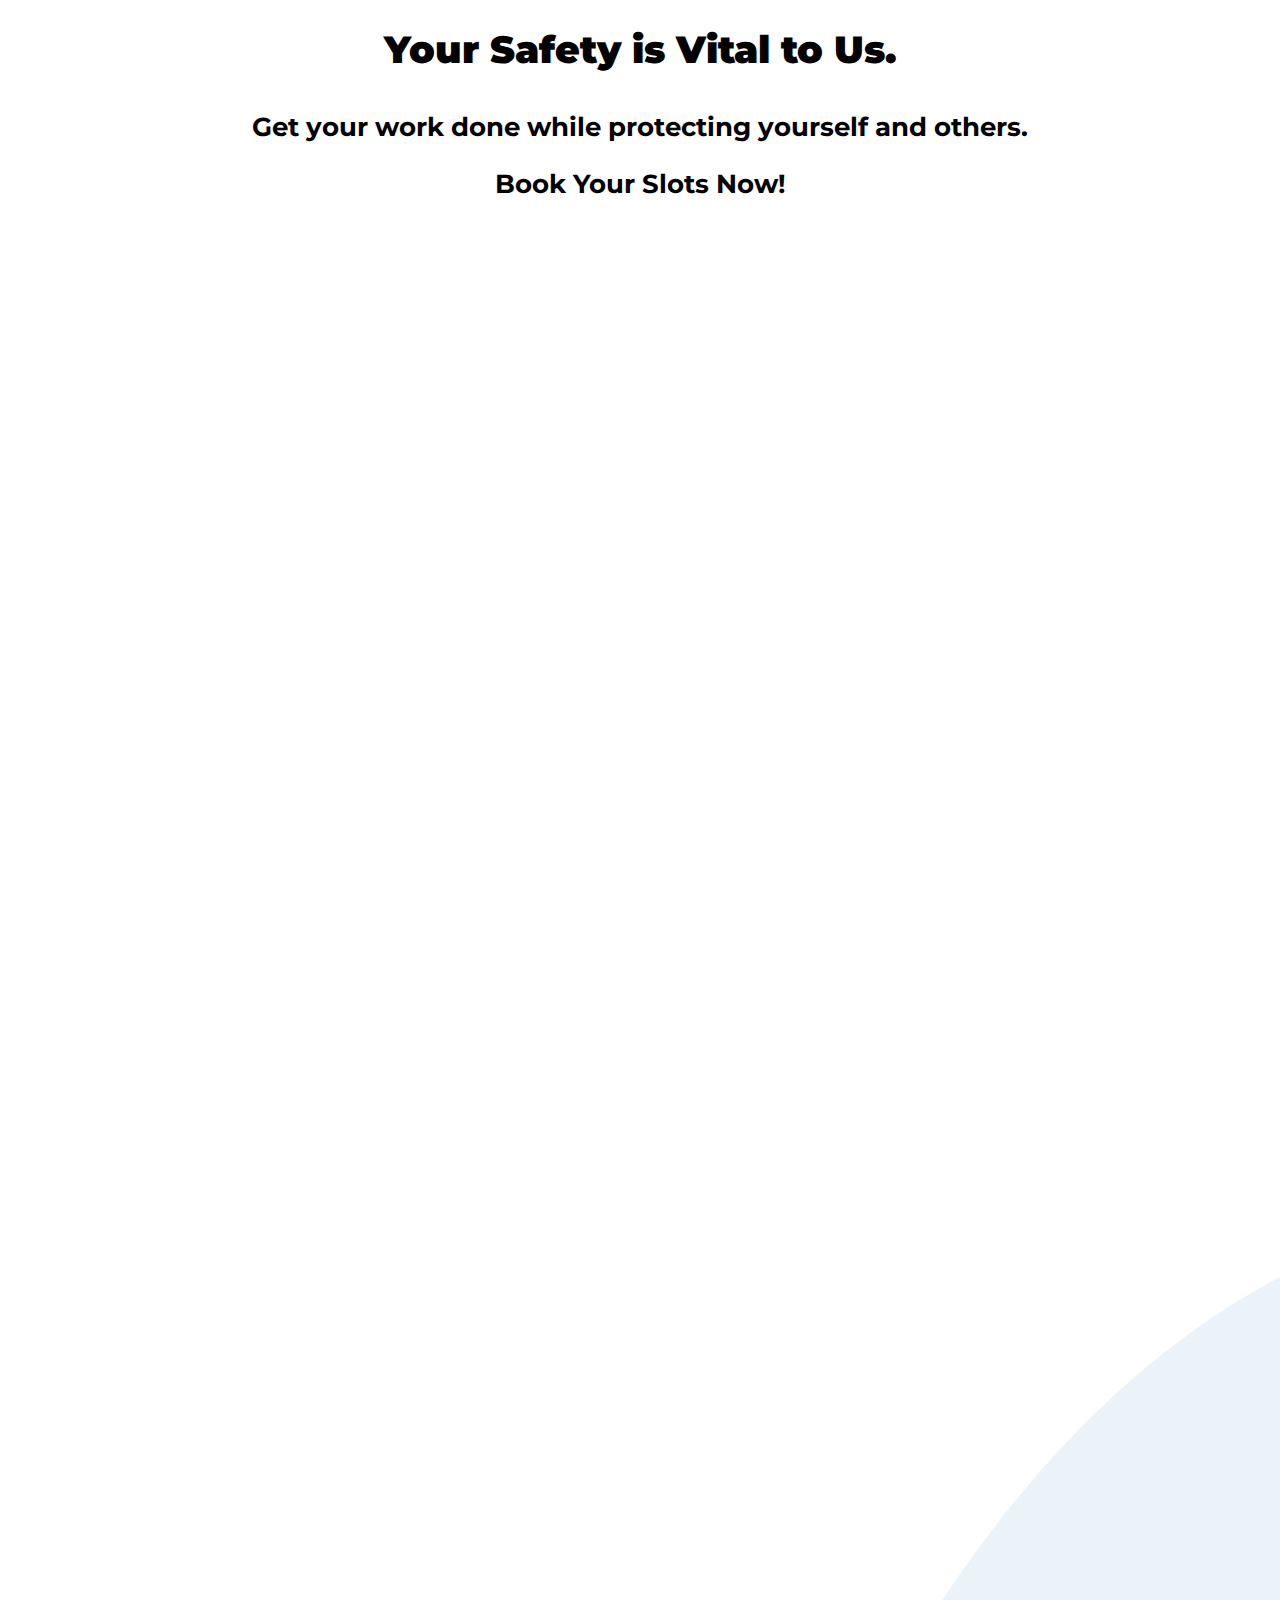
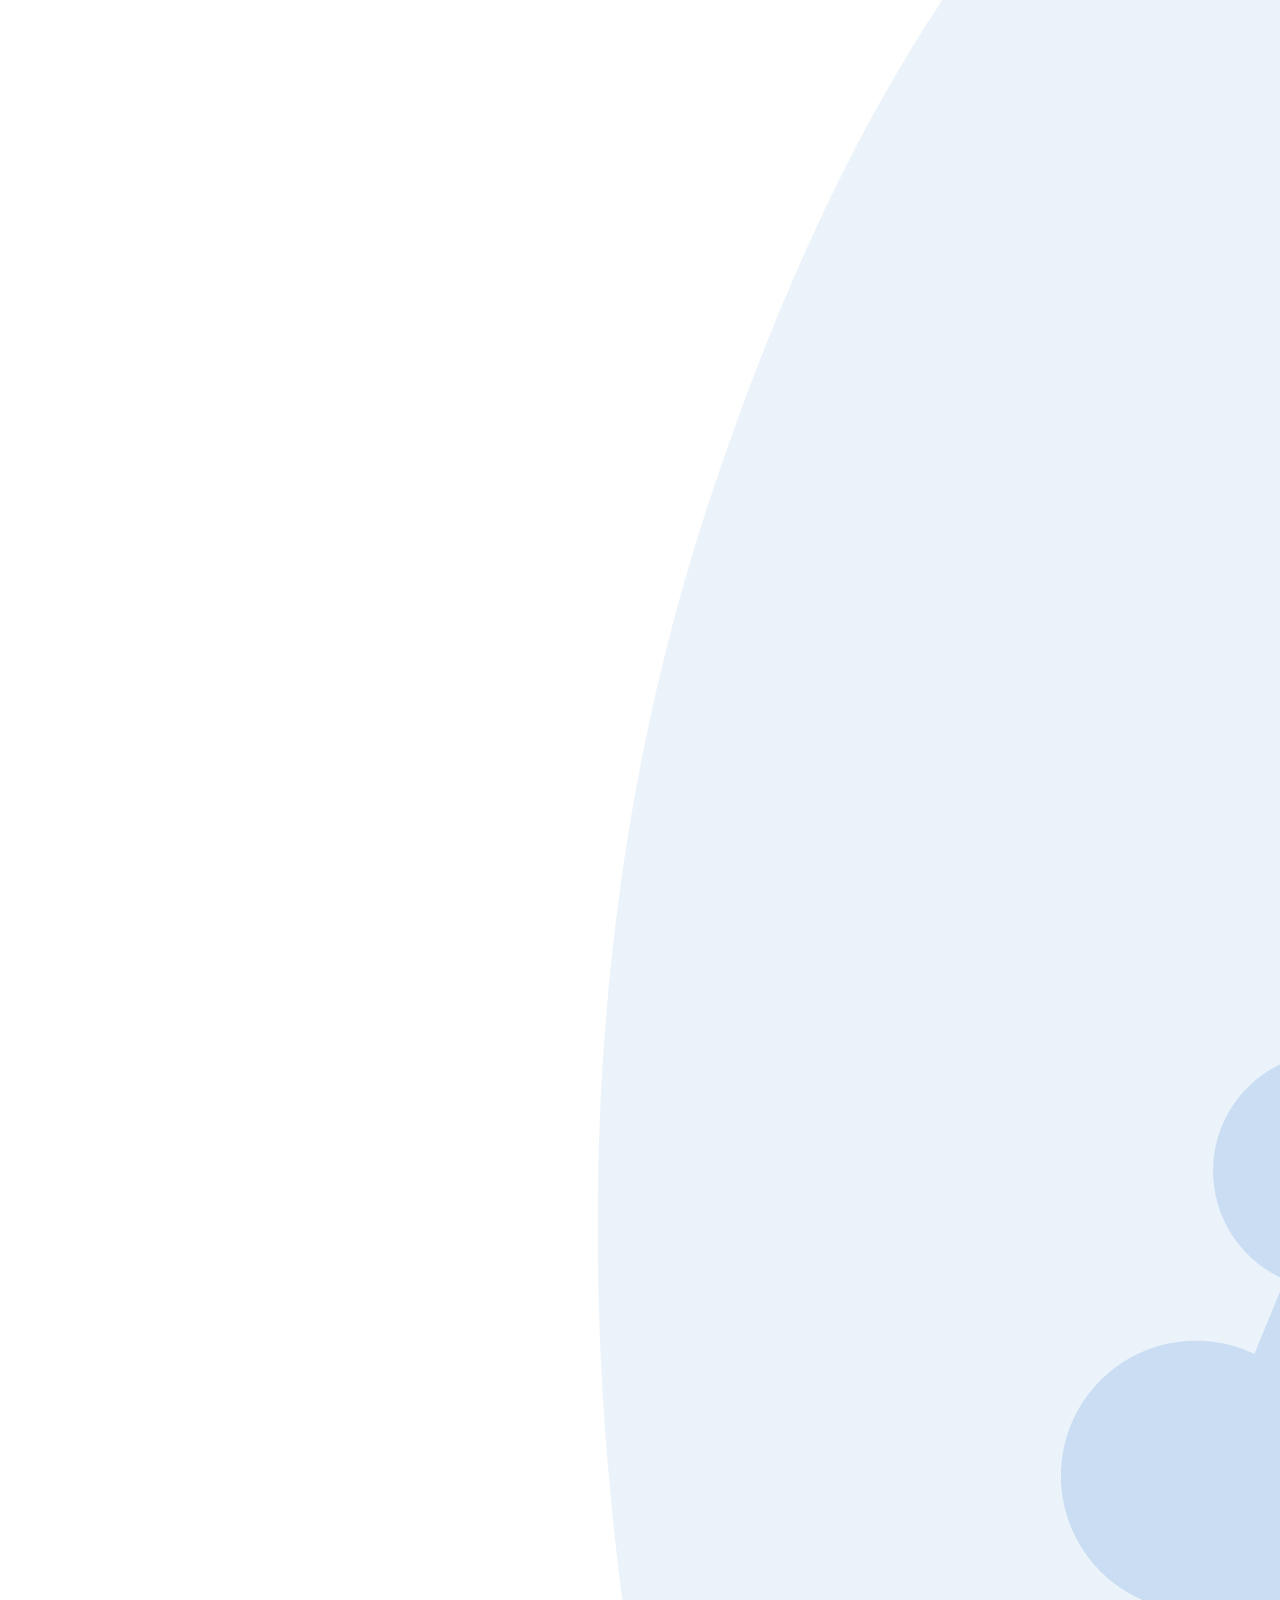
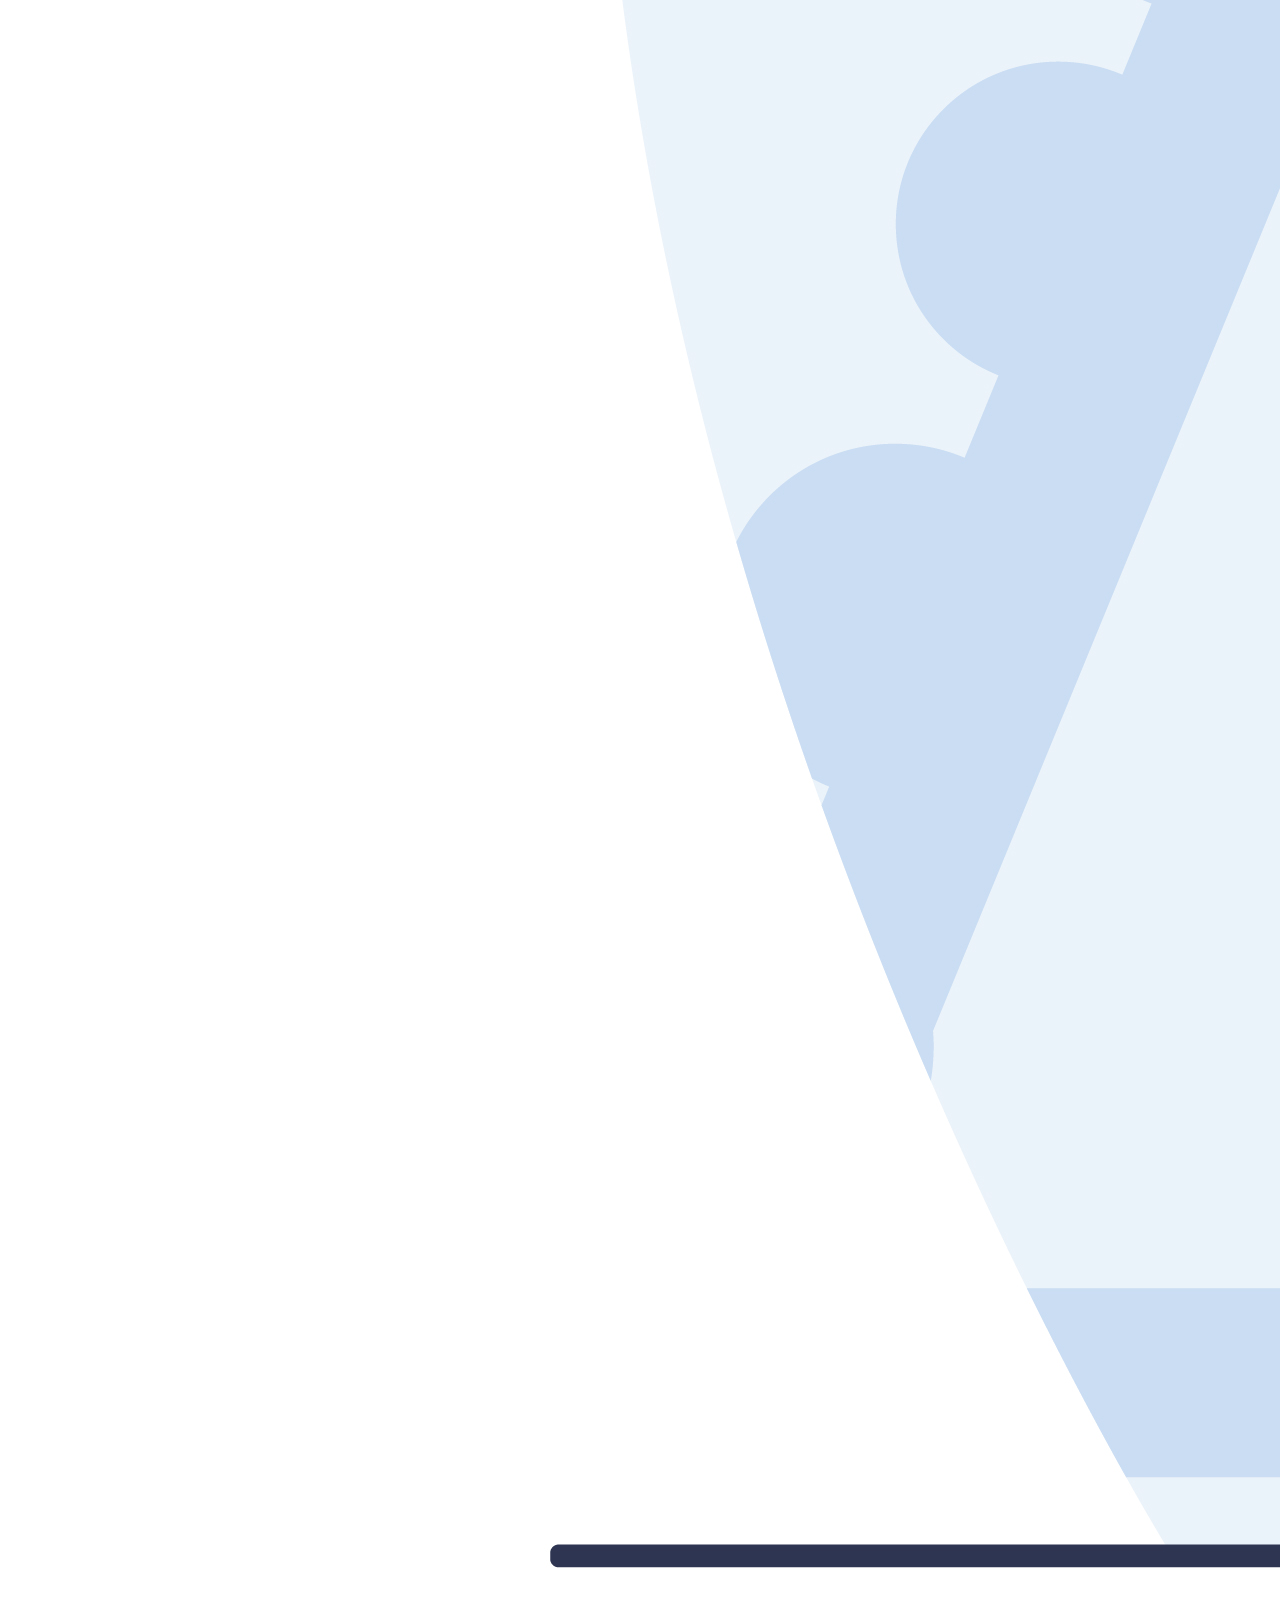
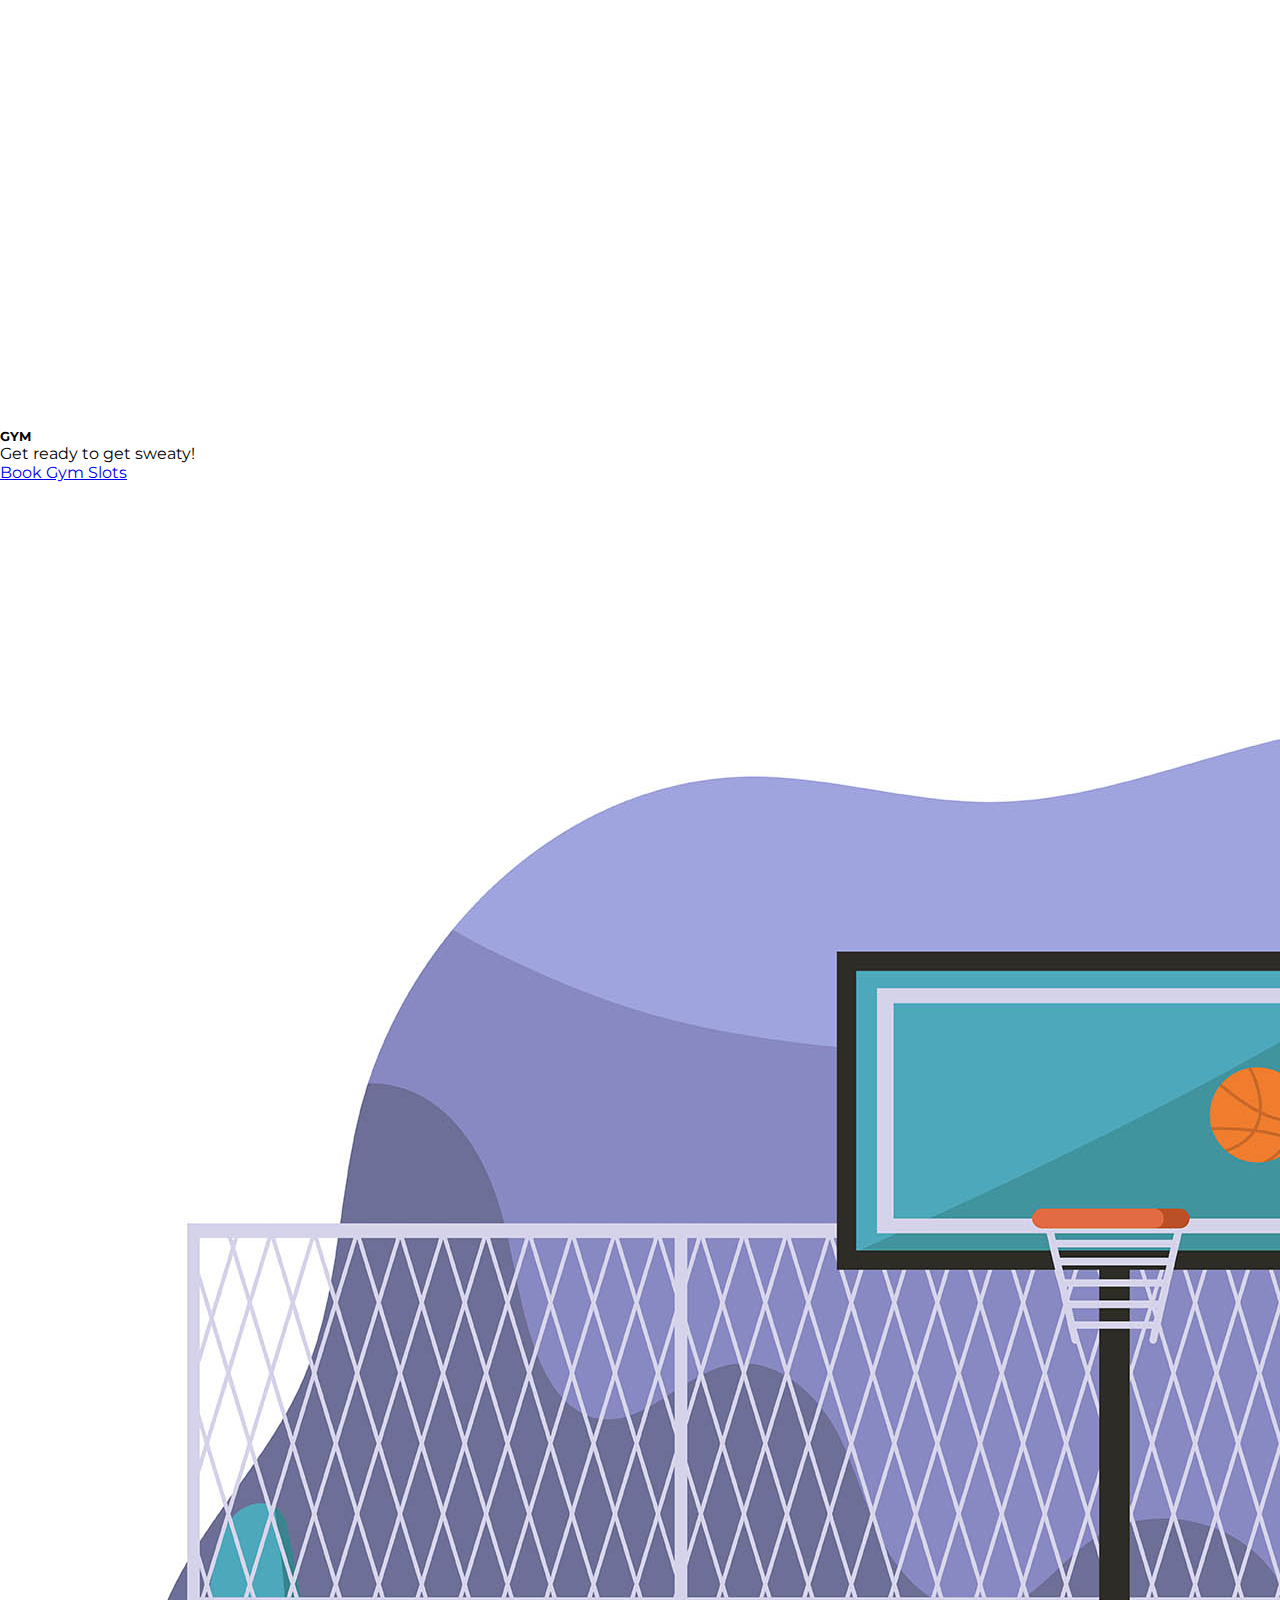
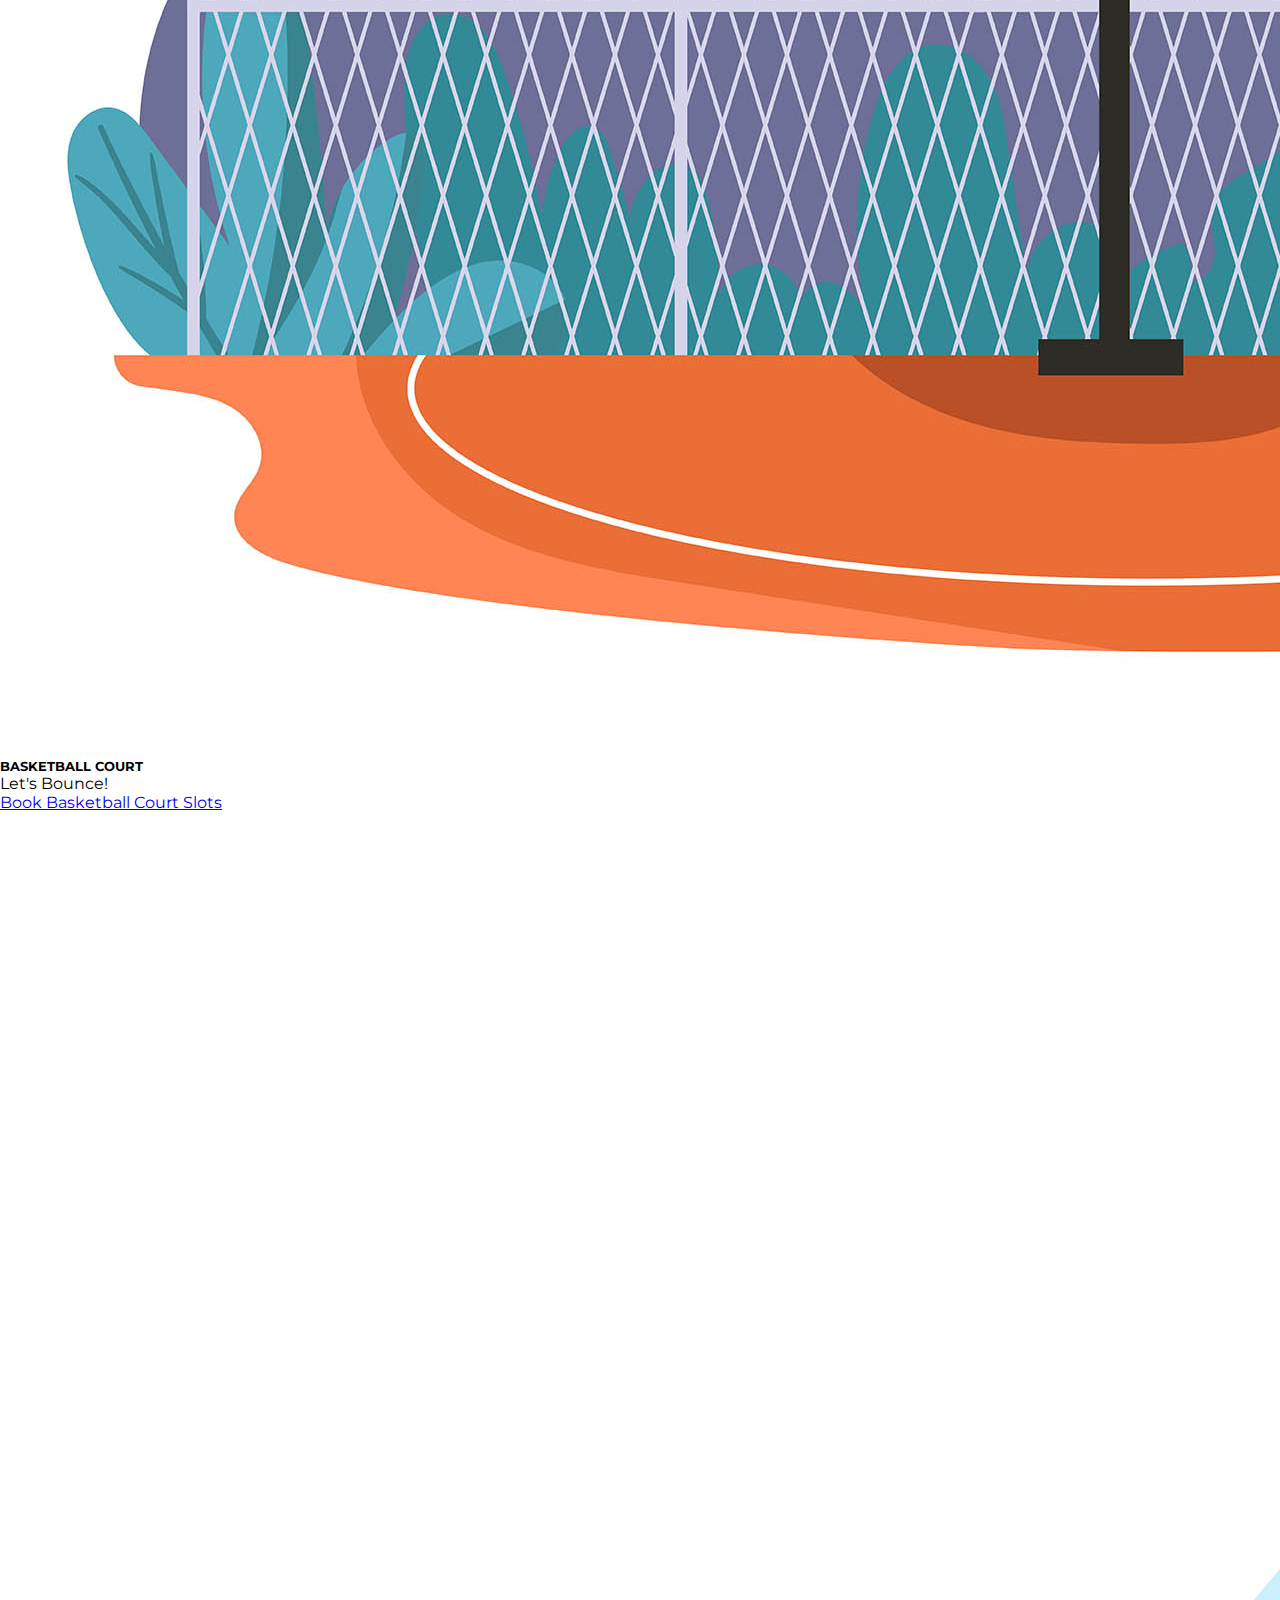
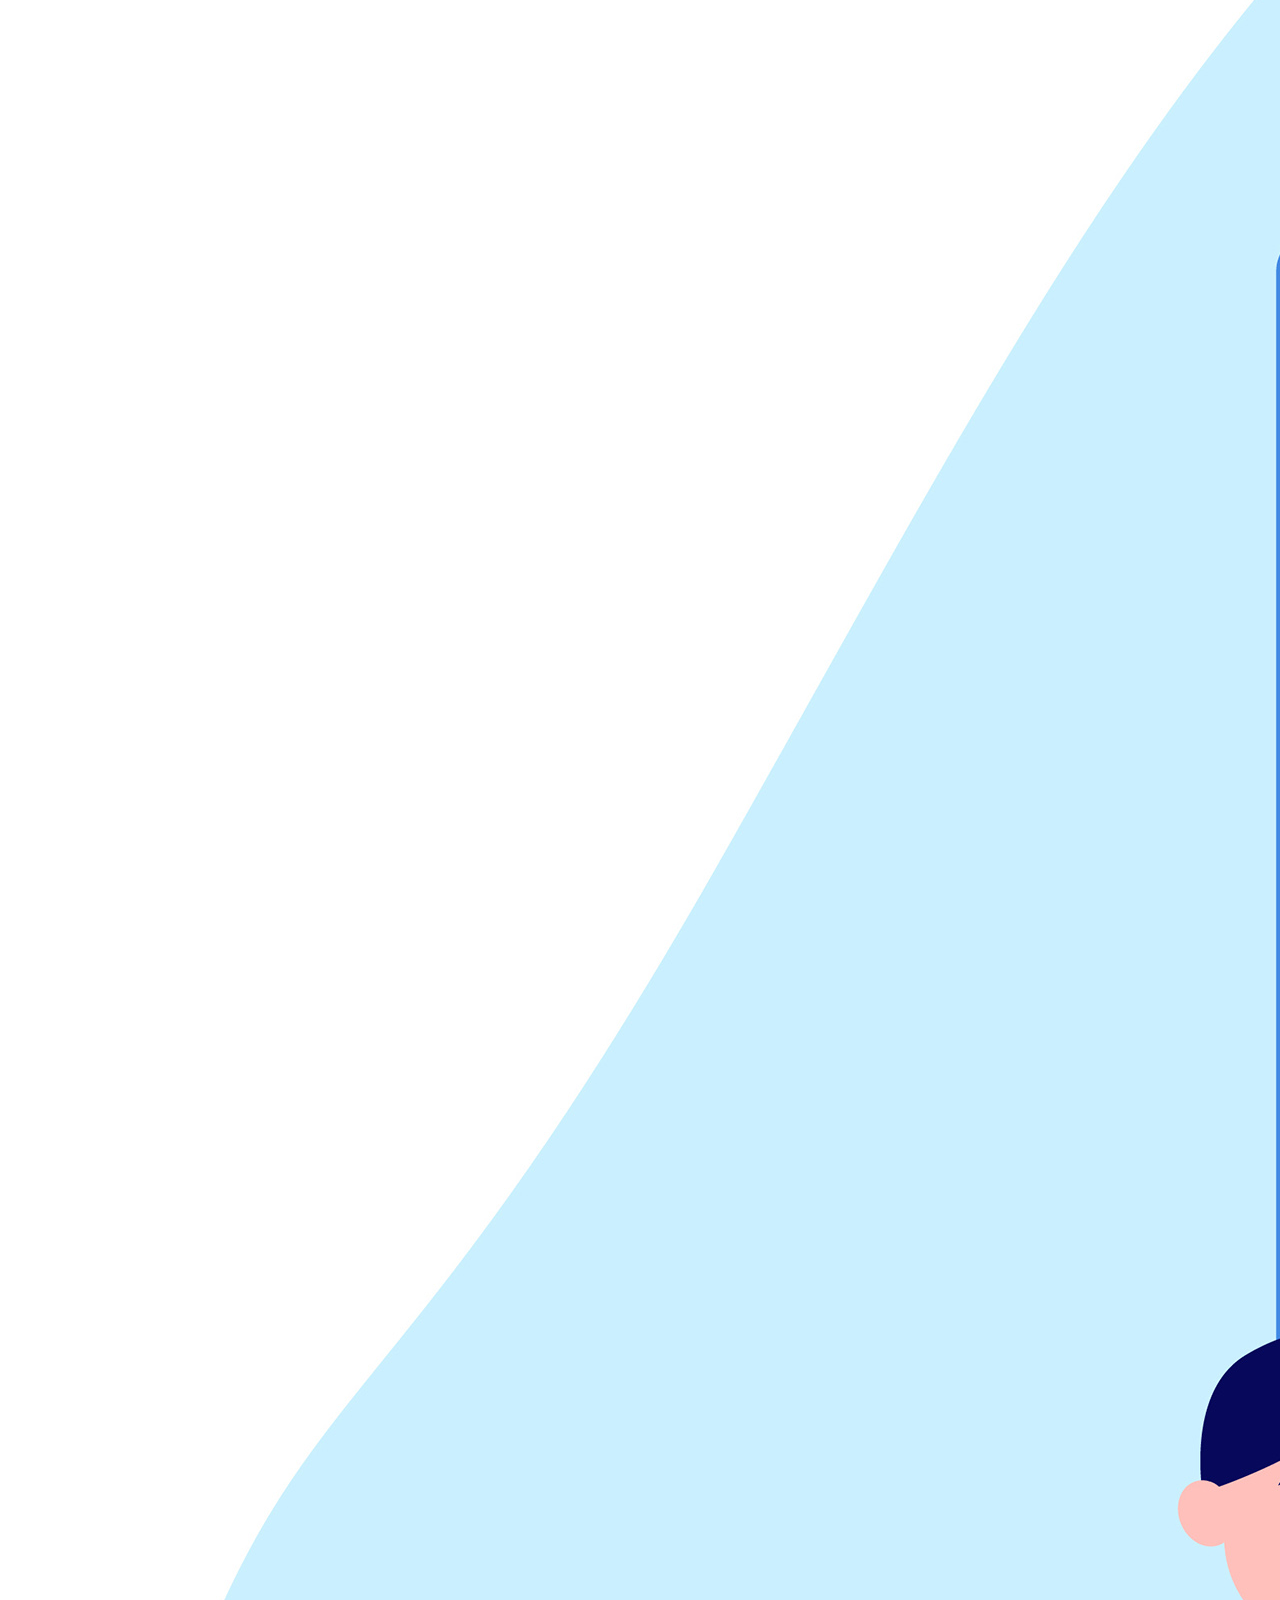
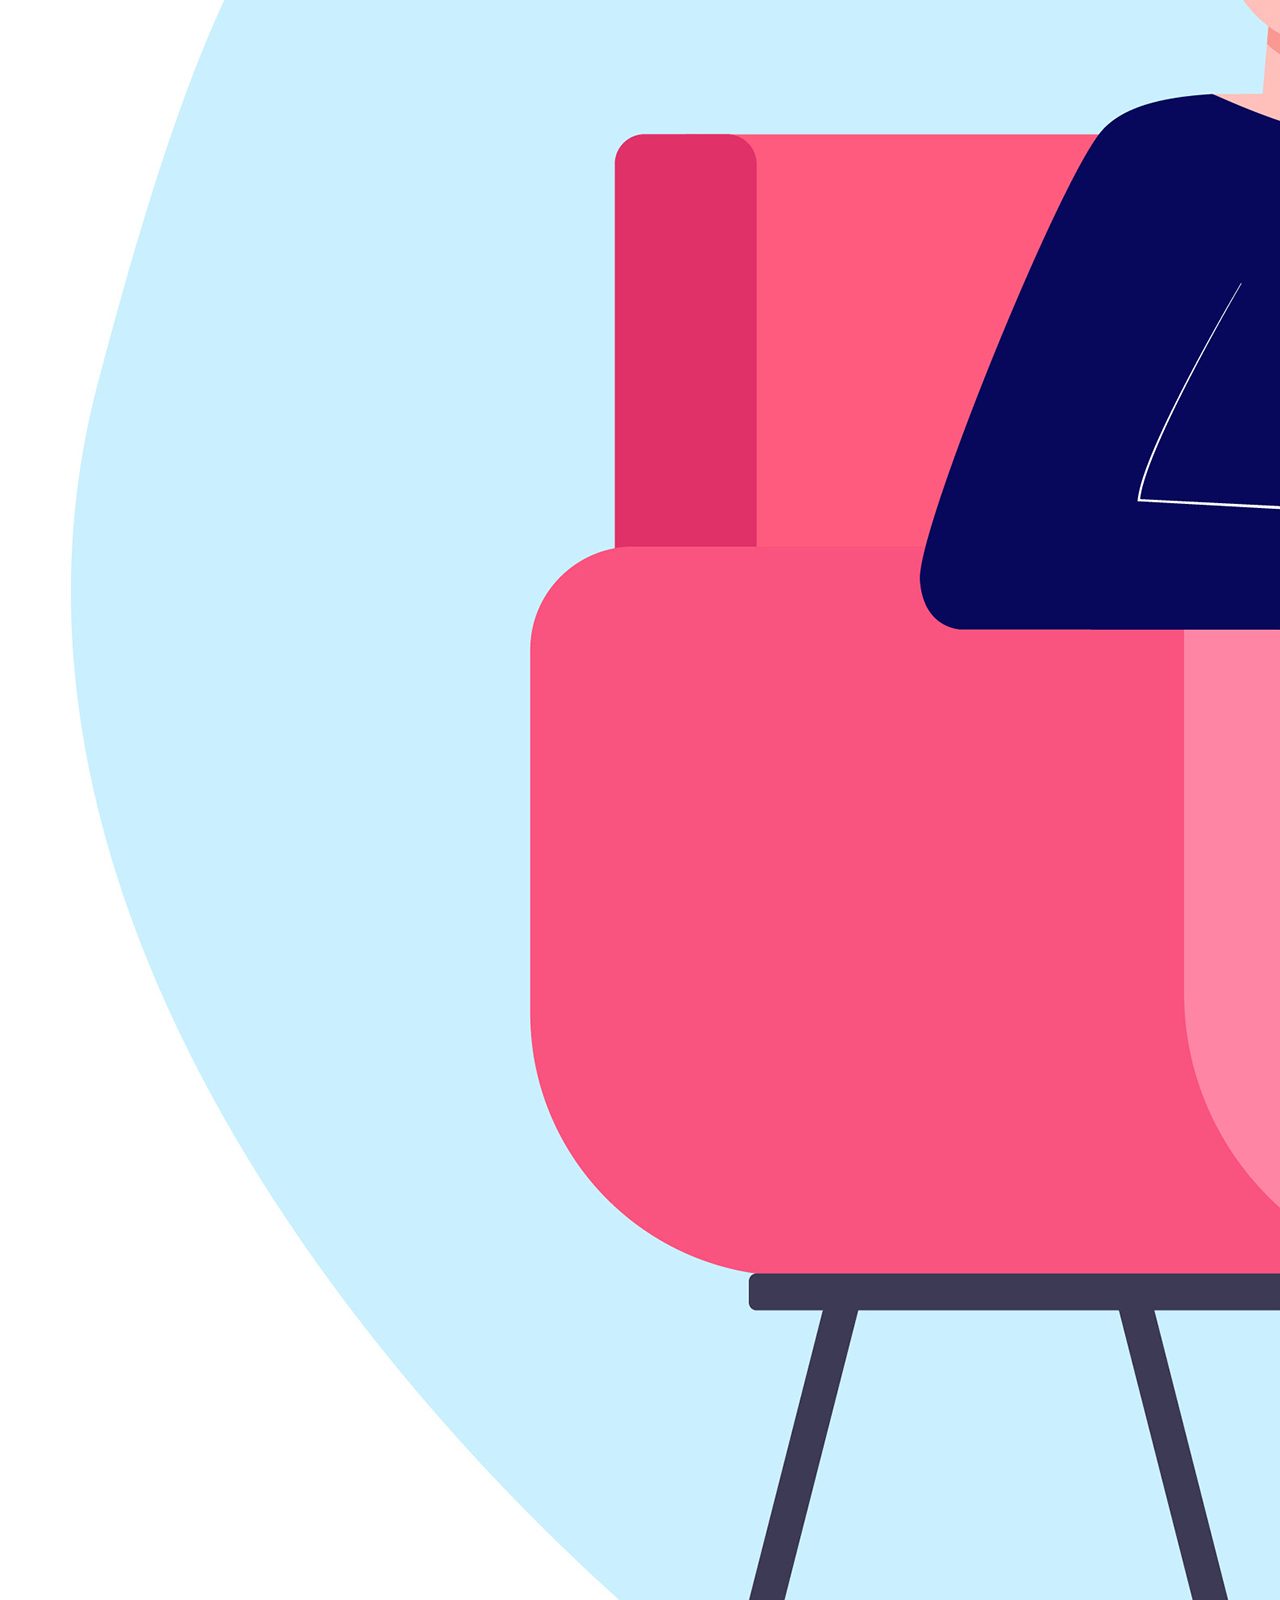
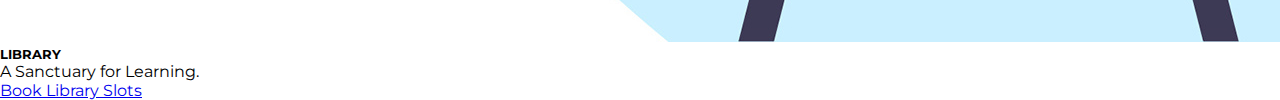
<file: Booking slots page/index.html>
<!DOCTYPE html>
<html lang="en" dir="ltr">

<head>
  <meta charset="utf-8">
  <meta name="viewport" content="width=device-width, initial-scale=1, shrink-to-fit=no">
  <title>Book your slots here!</title>

  <link rel="stylesheet" href="https://cdn.jsdelivr.net/npm/bootstrap@4.5.3/dist/css/bootstrap.min.css" integrity="sha384-TX8t27EcRE3e/ihU7zmQxVncDAy5uIKz4rEkgIXeMed4M0jlfIDPvg6uqKI2xXr2" crossorigin="anonymous">
    <link rel="stylesheet" href="styles.css">
  <link rel="preconnect" href="https://fonts.gstatic.com">
  <link href="https://fonts.googleapis.com/css2?family=Montserrat:wght@300&display=swap" rel="stylesheet">
</head>

<body>
  <div class="head-text">
    <h1 class="header"><strong>Your Safety is Vital to Us.</strong></h1>
    <h2 class="byline">Get your work done while protecting yourself and others.</h2>
    <h2 class="book">Book Your Slots Now! </h2>
  </div>
  <!--
    <div class="slot-options">
      <div class="gym">
        <img src="assets/Gym.jpg" alt="">
        <h4 class="gym-text">GYM</h4>
        <button type="button" name="gym-button">BOOK GYM SLOTS</button>
-->
<div class="container">
  <div class="row">
    <div class="col-sm-6 pr-0.2">
      <div class="card" style="width: 30rem;">
        <img src="assets/Gym.jpg" class="card-img-top" alt="Gym Picture">
        <div class="card-body">
          <h5 class="card-title">GYM</h5>
          <p class="card-text">Get ready to get sweaty!</p>
          <a href="#" class="btn btn-primary">Book Gym Slots</a>
        </div>
      </div>
    </div>
    <div class="col-sm-6 pr-0.2">
    <div class="card" style="width: 30rem;">
      <img src="assets/Basketball.jpg" class="card-img-top" alt="Basketball Picture">
      <div class="card-body">
        <h5 class="card-title">BASKETBALL COURT</h5>
        <p class="card-text">Let's Bounce!</p>
        <a href="#" class="btn btn-primary">Book Basketball Court Slots</a>
      </div>
    </div>
  </div>
    <div class="col-sm-6">
      <div class="card" style="width: 30rem;">
        <img src="assets/Library.jpg" class="card-img-top" alt="Library Picture">
        <div class="card-body">
          <h5 class="card-title">LIBRARY</h5>
          <p class="card-text">A Sanctuary for Learning. </p>
          <a href="#" class="btn btn-primary">Book Library Slots</a>
        </div>
      </div>
    </div>

  </div>
</div>

  <!-- <div class="card">
    <div class="card-body">
      <h5 class="card-title">Special title treatment</h5>
      <p class="card-text">With supporting text below as a natural lead-in to additional content.</p>
      <a href="#" class="btn btn-primary">Go somewhere</a>

    </div>

    <div class="card">
      <div class="card-body">
        <h5 class="card-title">Special title treatment</h5>
        <p class="card-text">With supporting text below as a natural lead-in to additional content.</p>
        <a href="#" class="btn btn-primary">Go somewhere</a>
      </div>

    </div>
  </div>
  -->
</body>

</html>
</file>
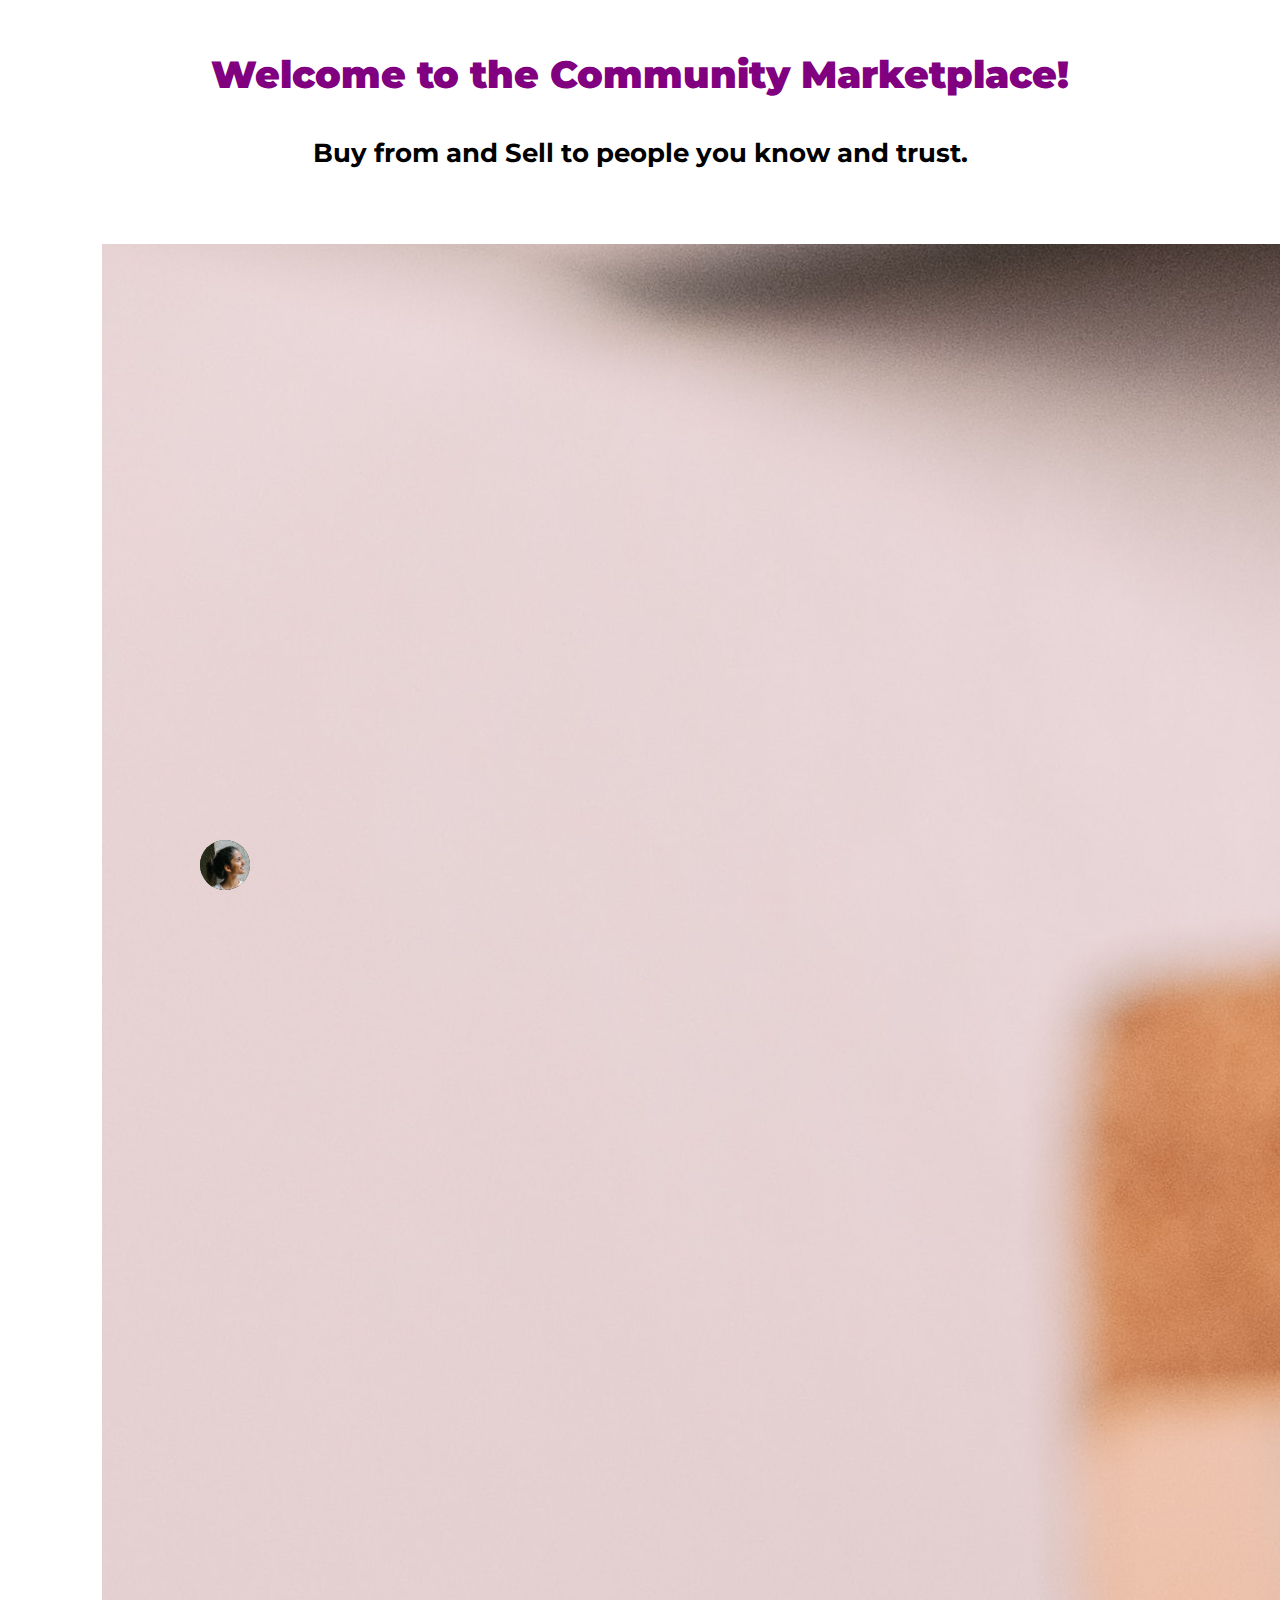
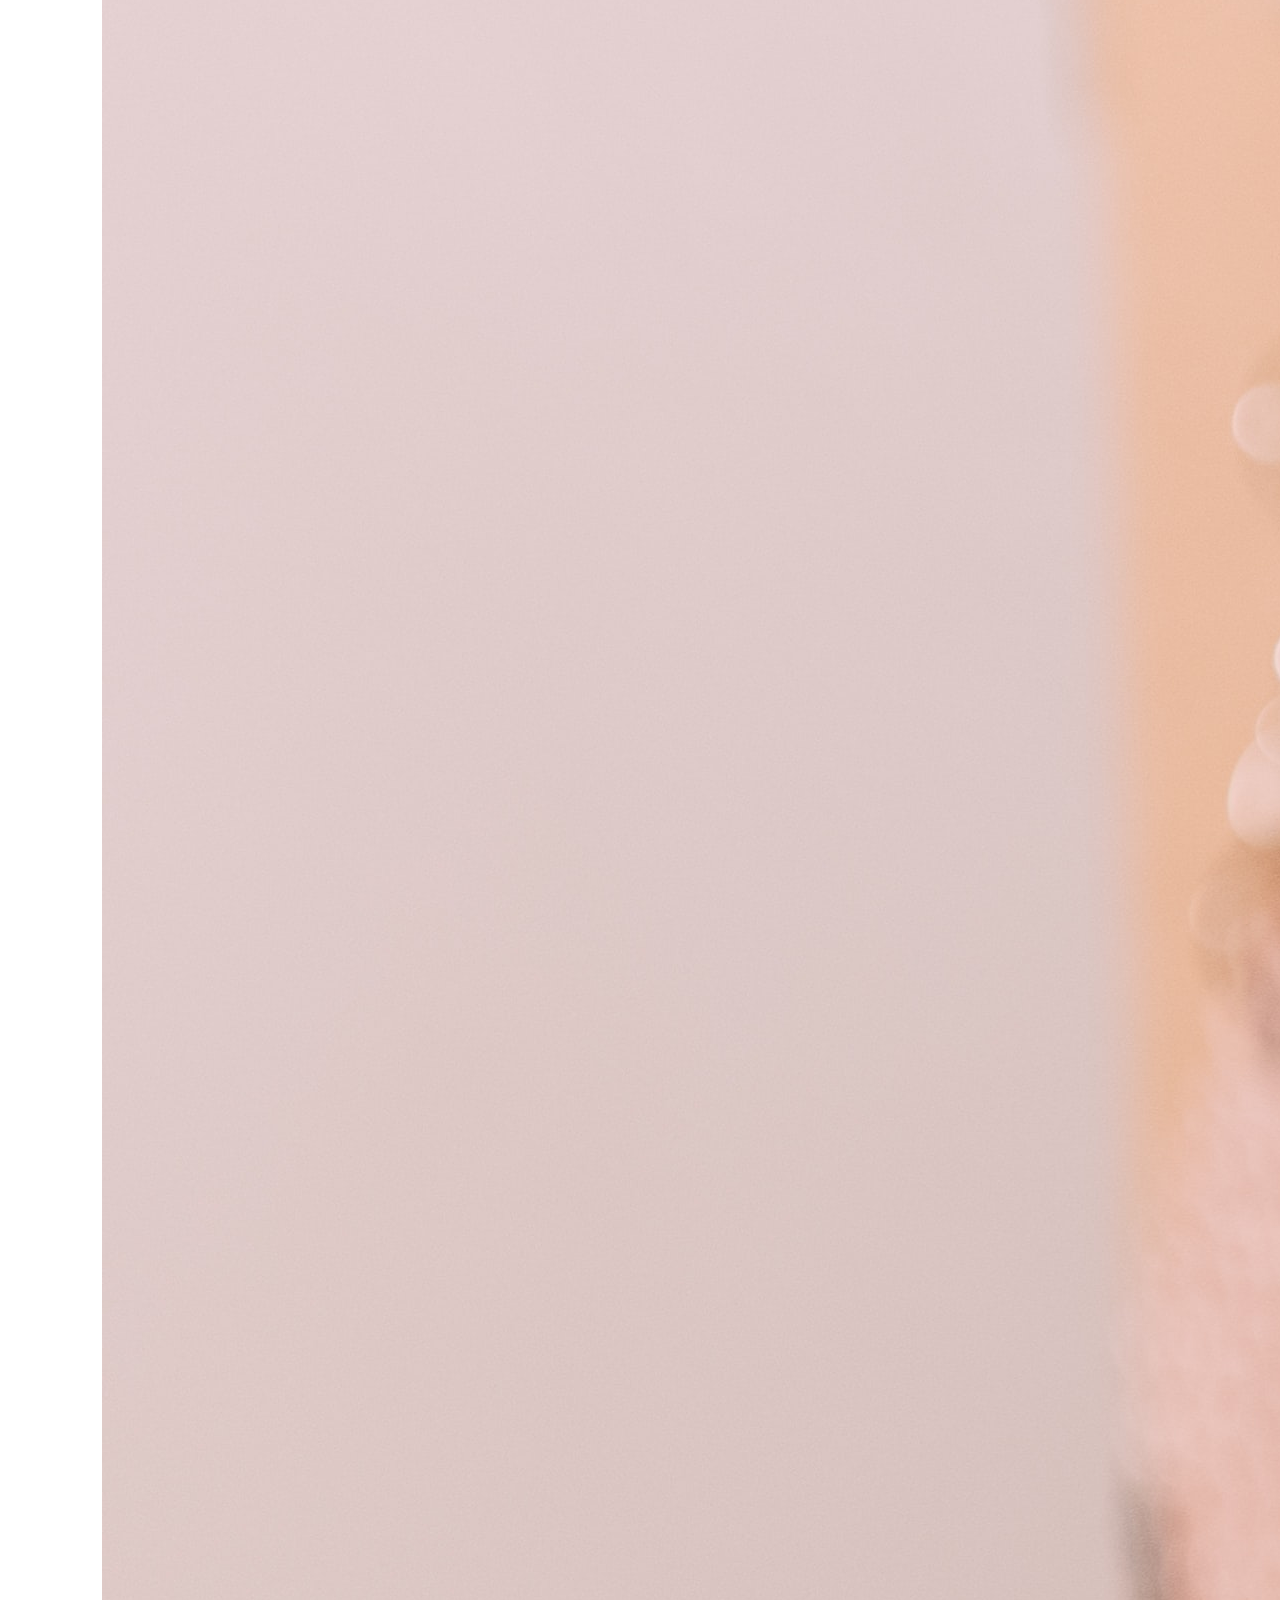
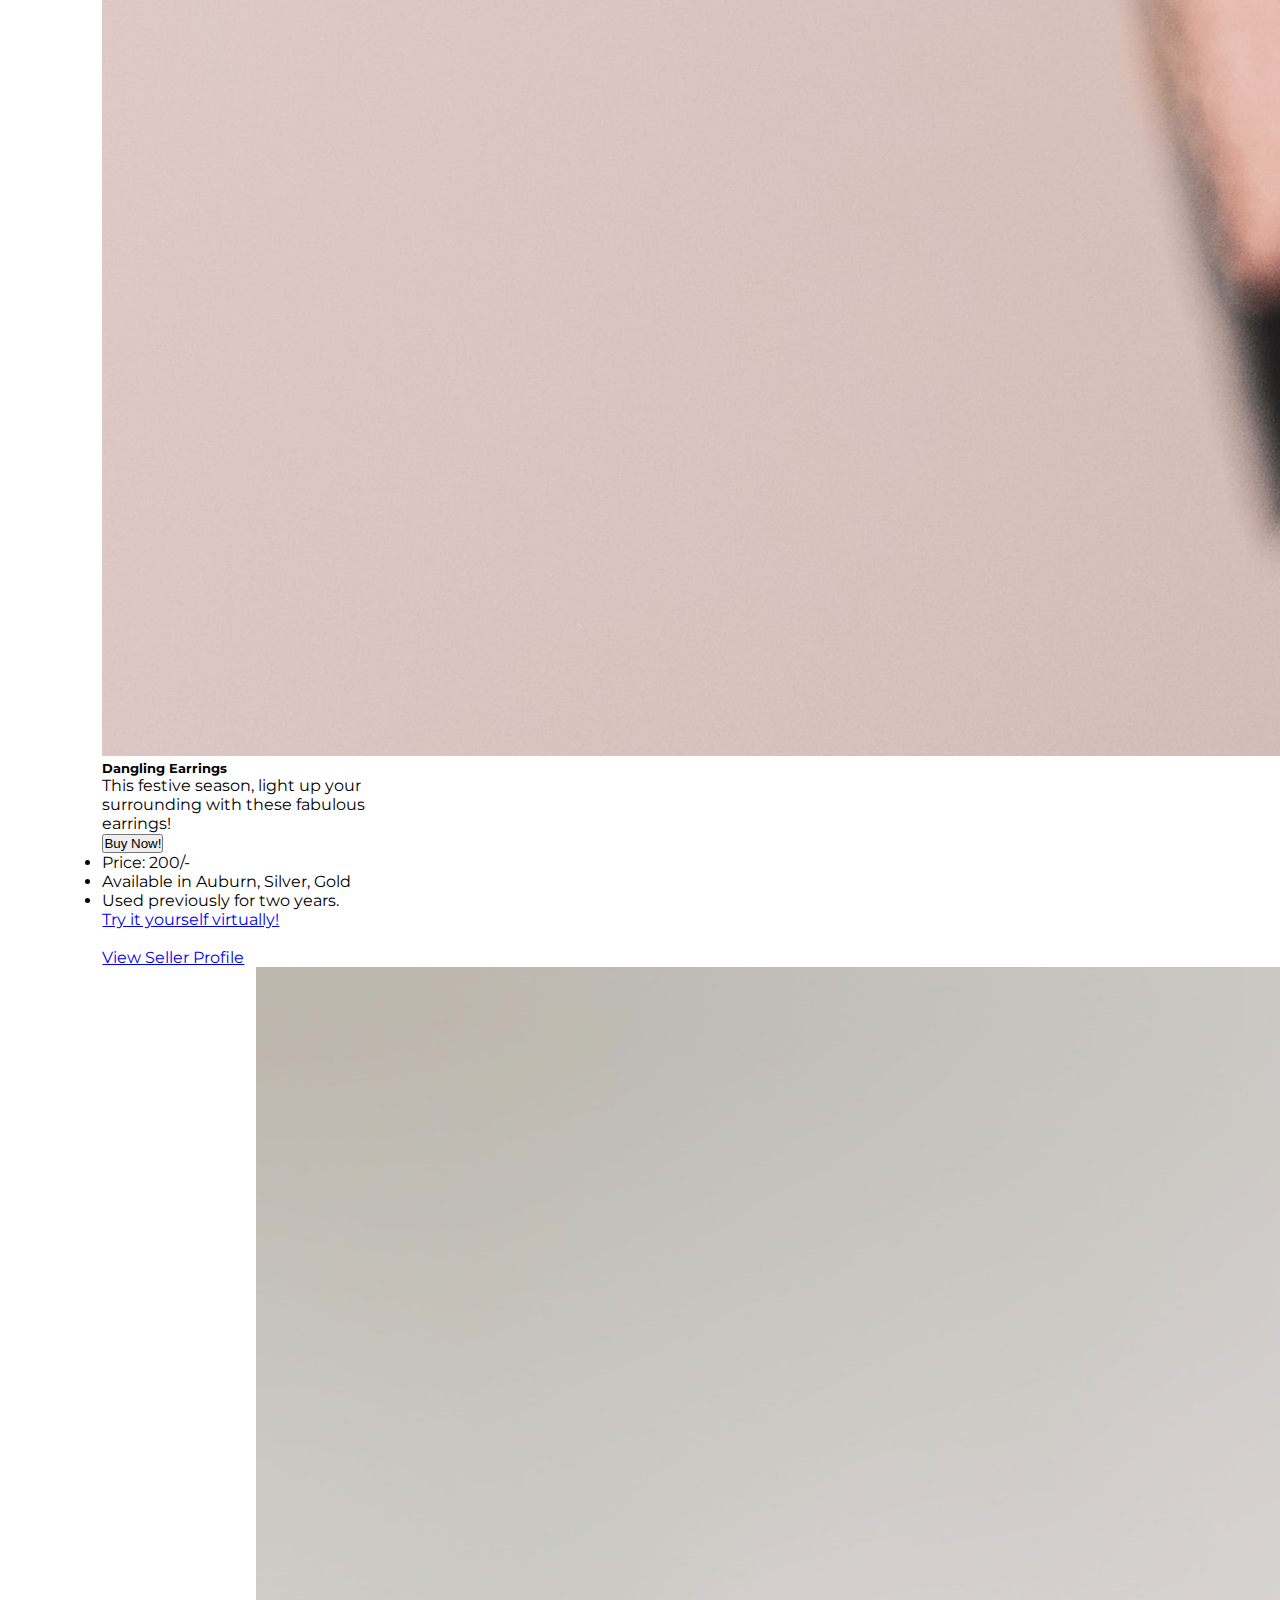
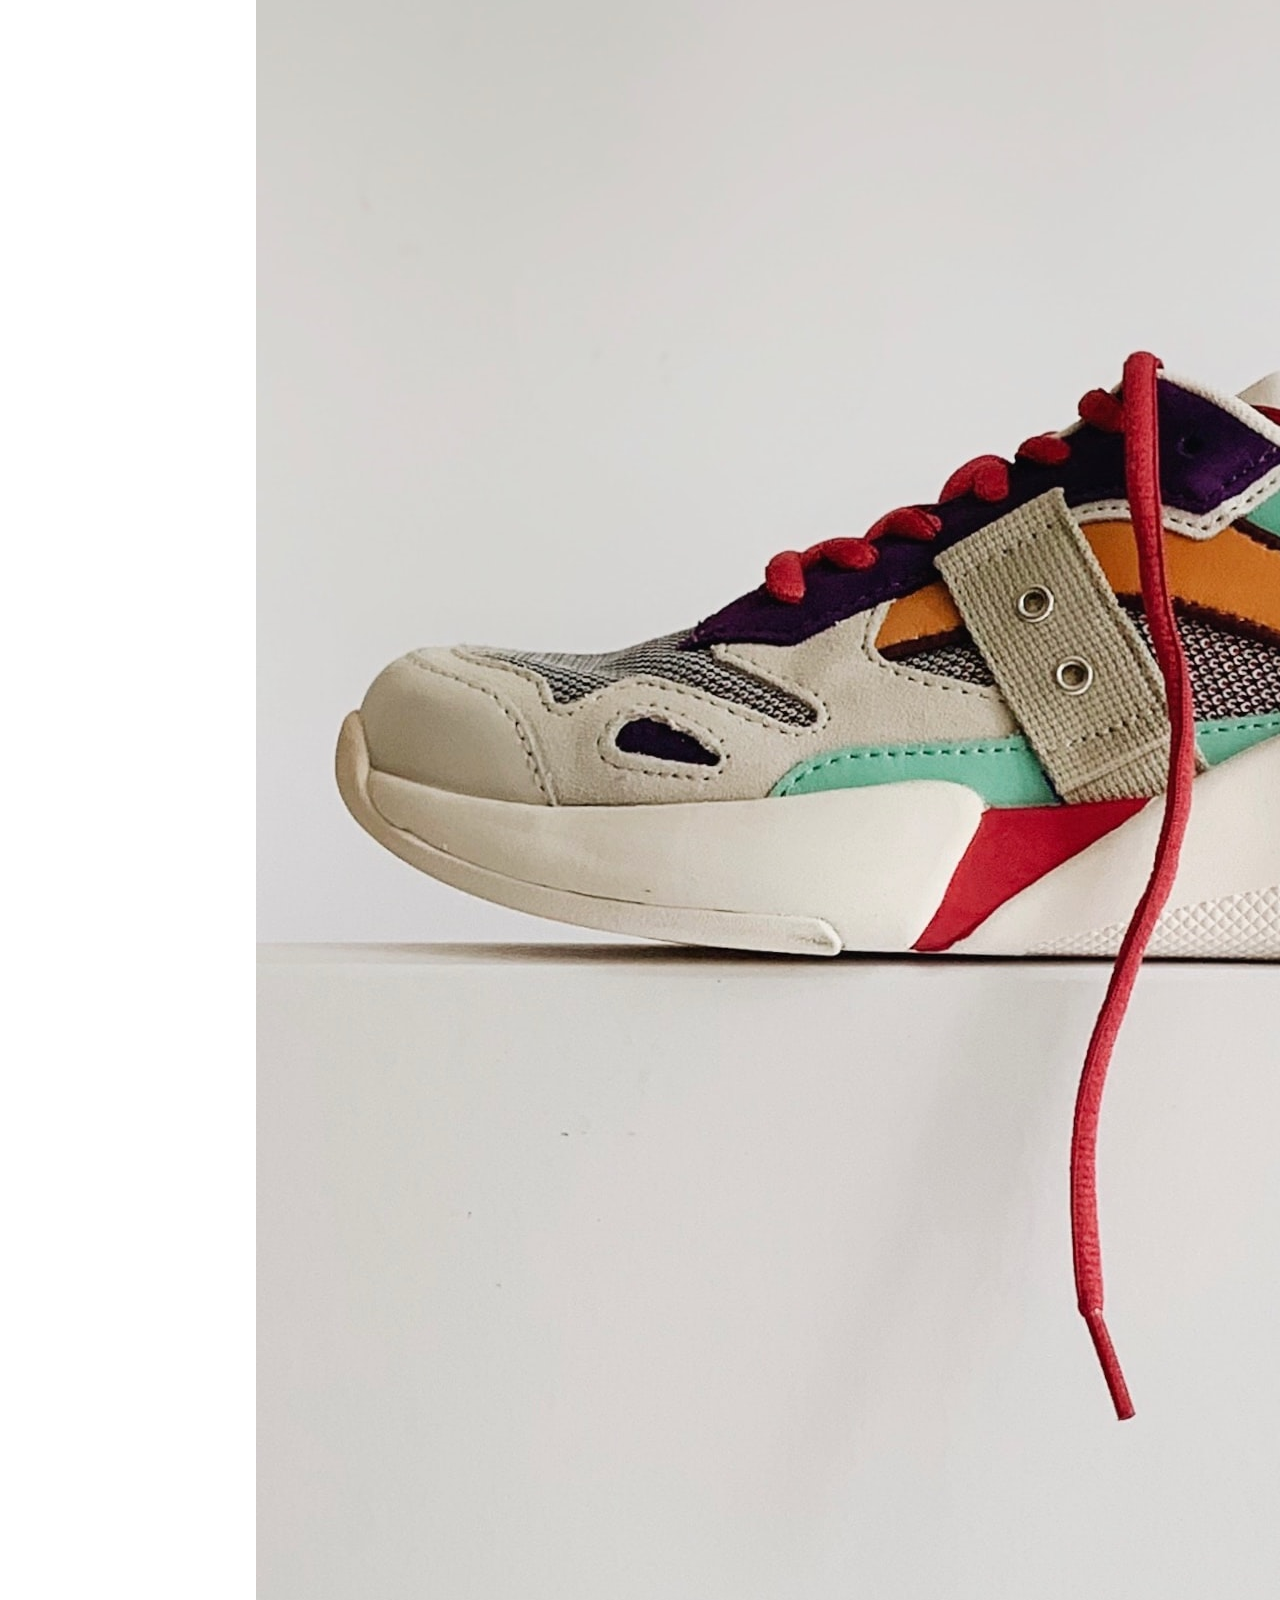
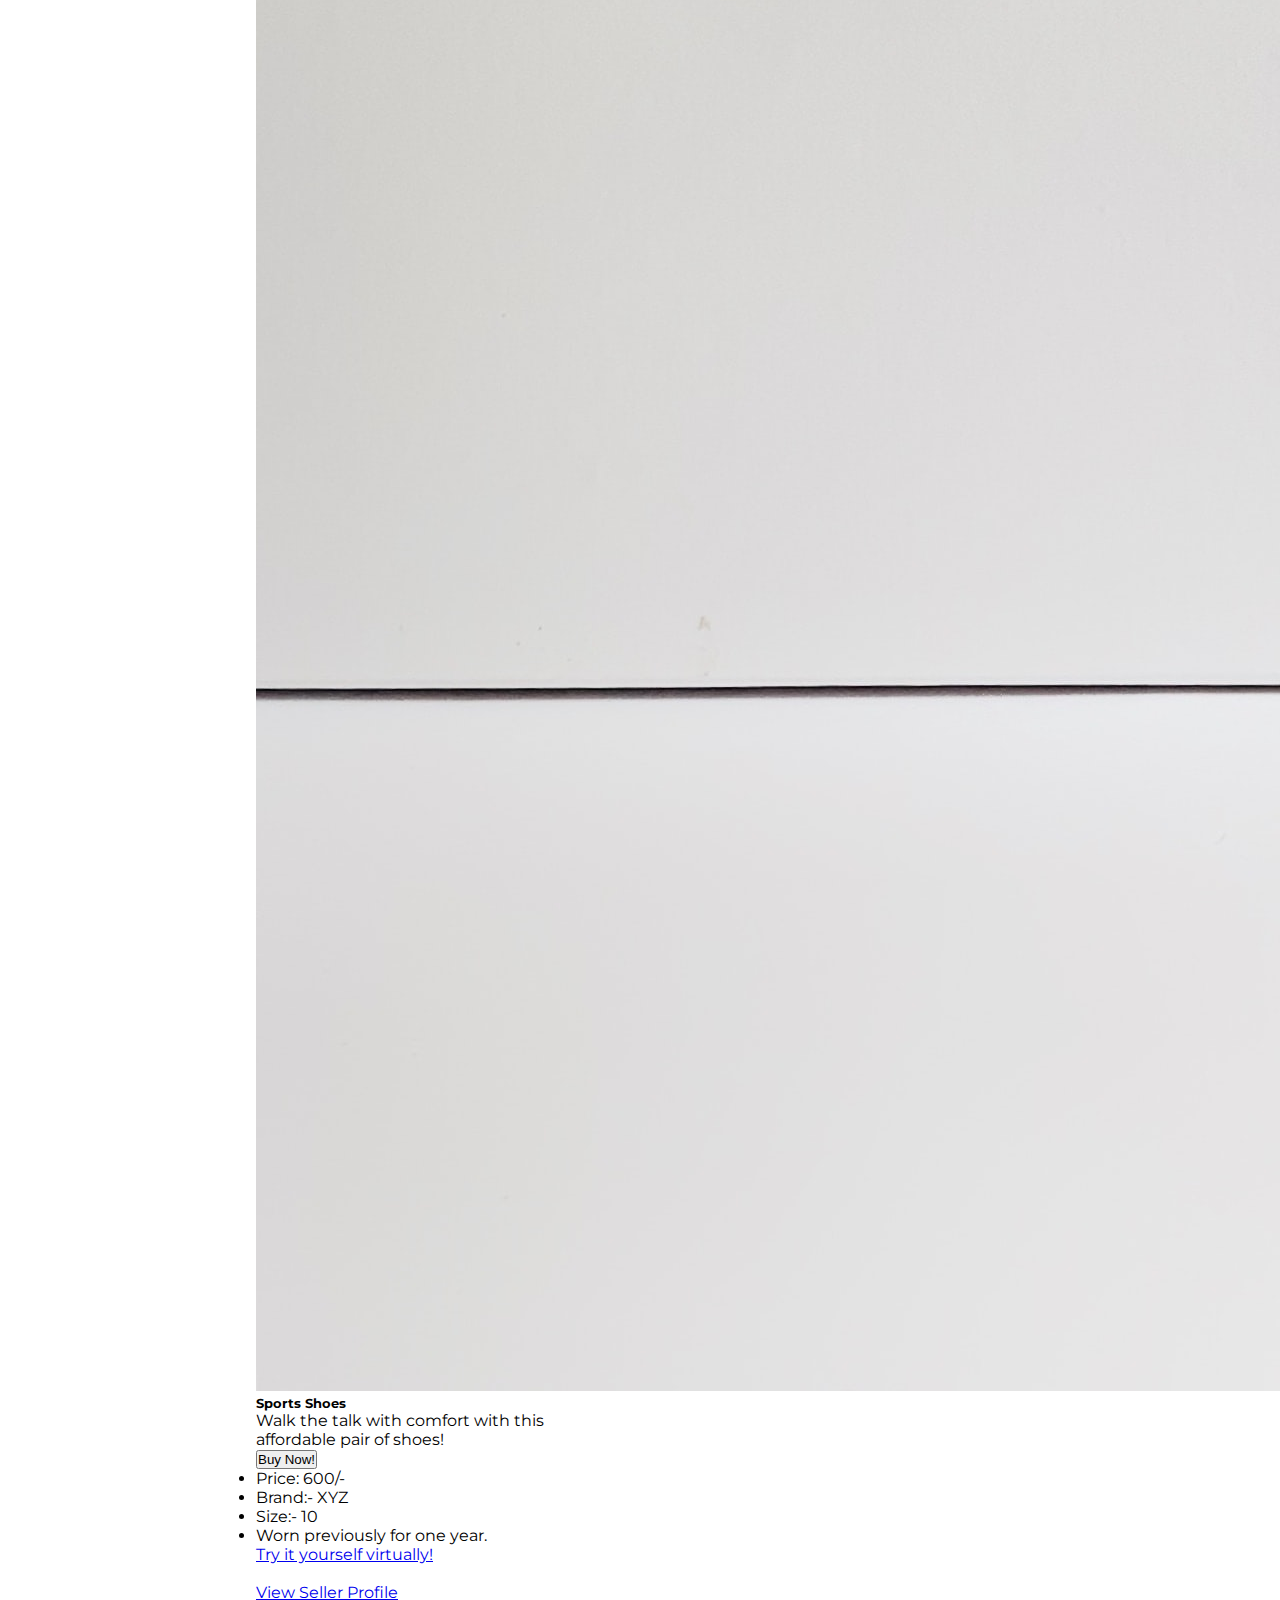
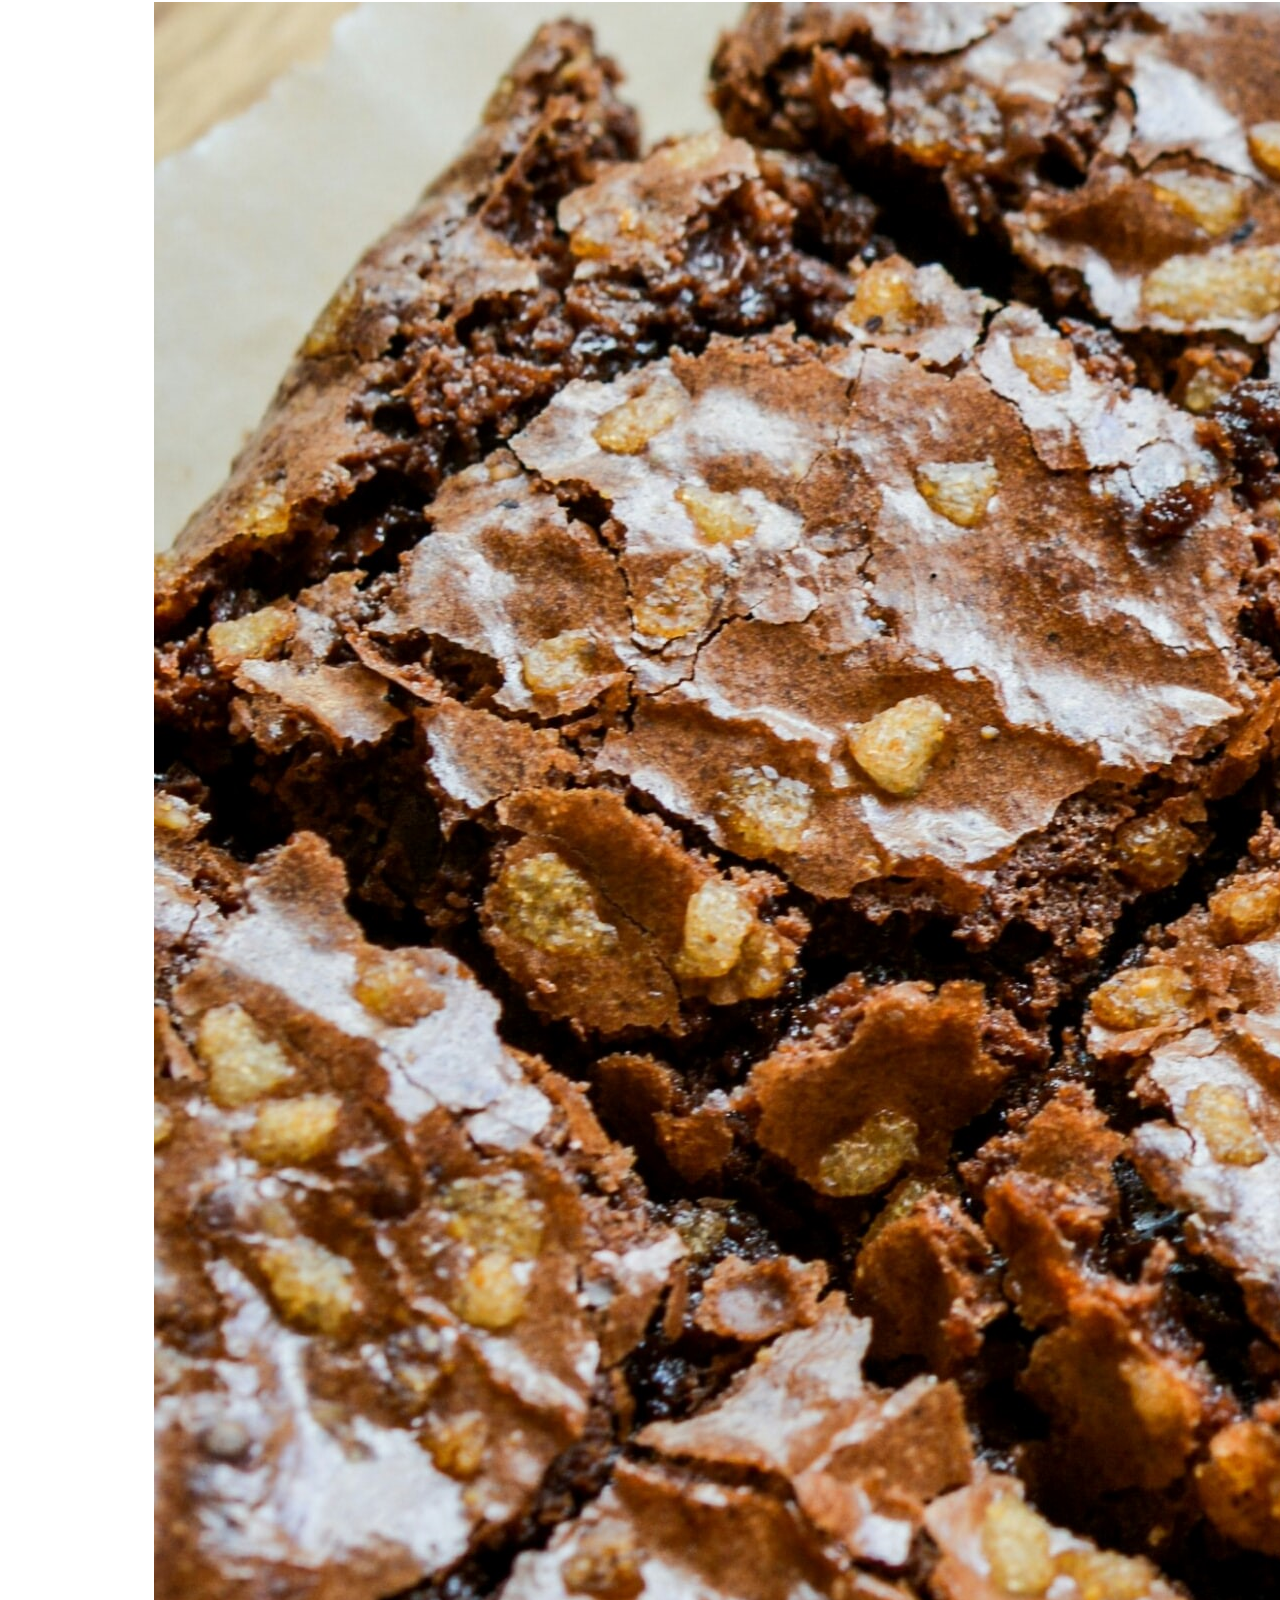
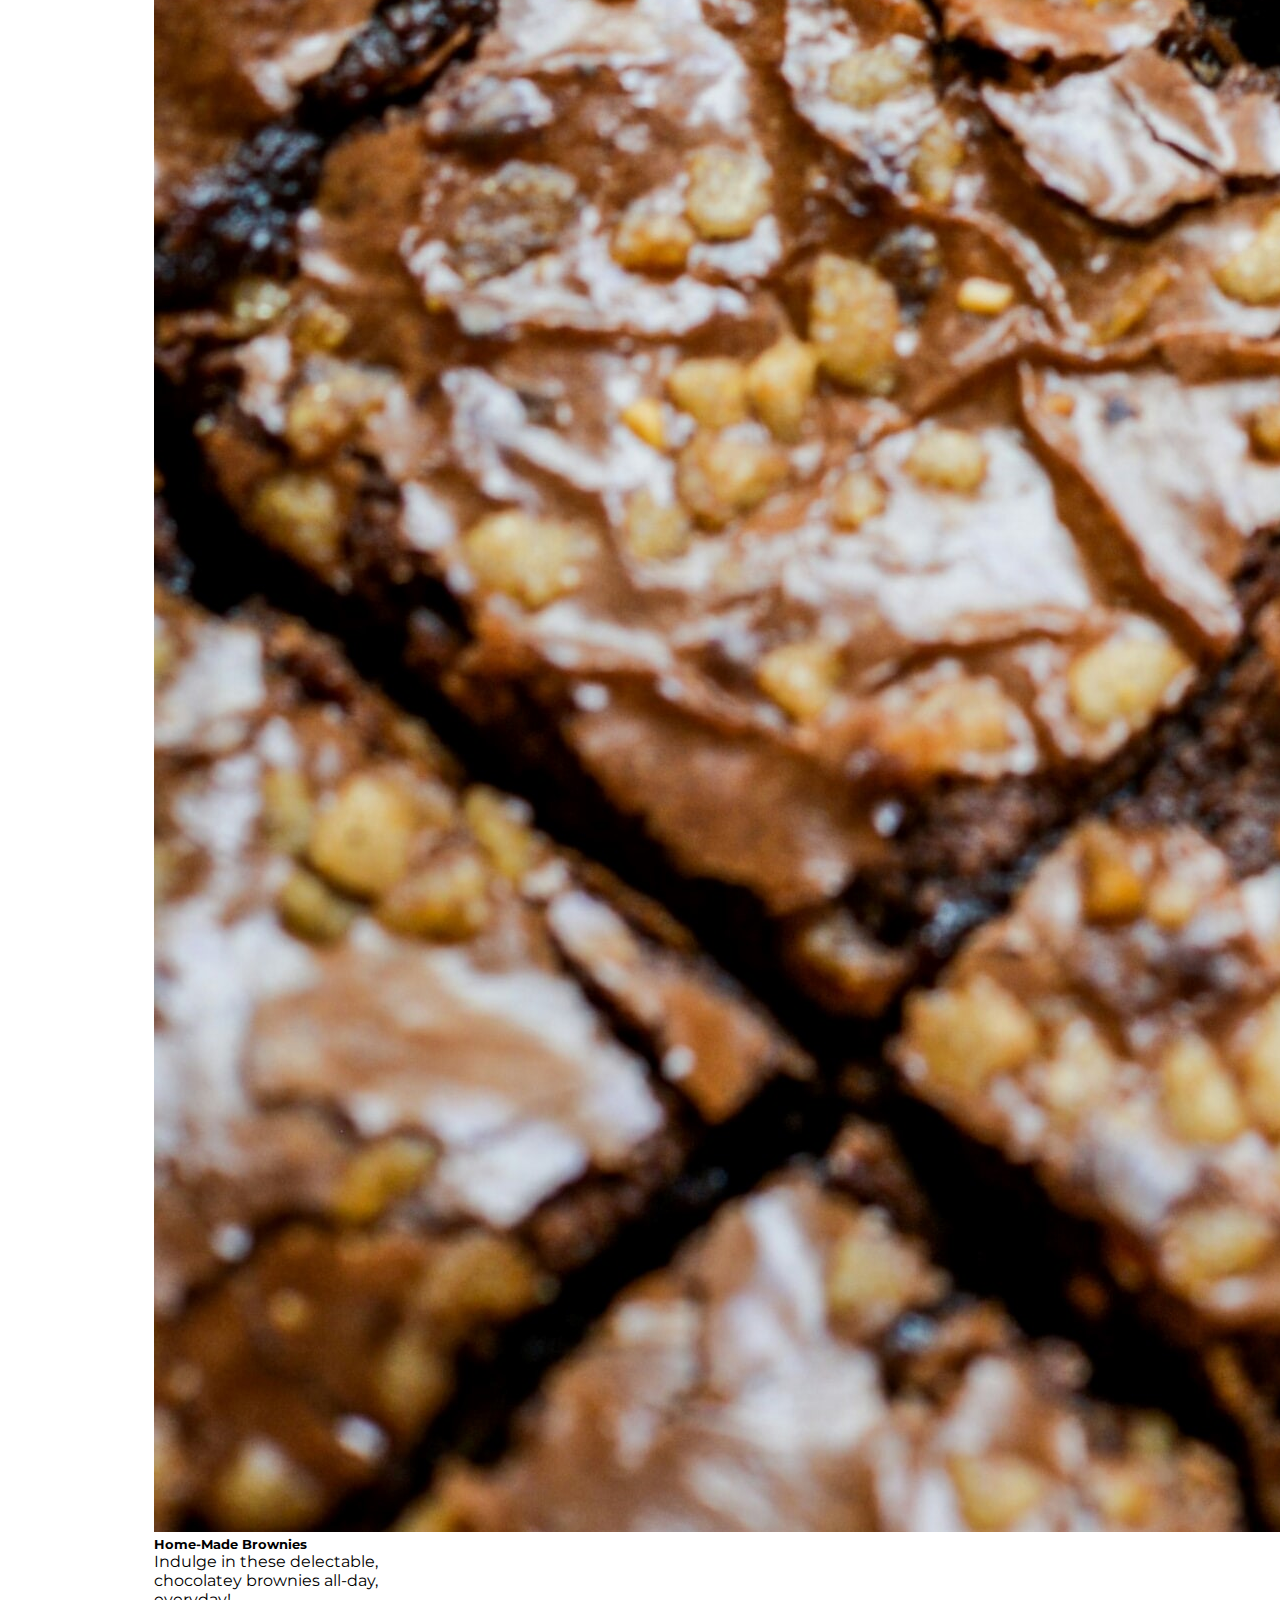
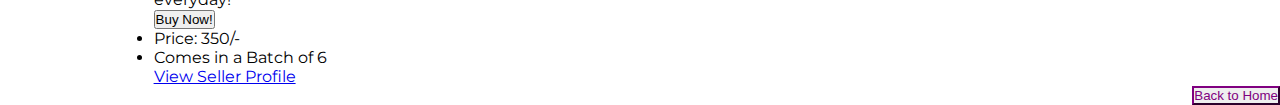
<file: Marketplace/index.html>
<!DOCTYPE html>
<html lang="en" dir="ltr">

<head>
  <meta charset="utf-8">
  <title>Community Marketplace</title>
  <meta name="viewport" content="width=device-width, initial-scale=1, shrink-to-fit=no">
  <link rel="stylesheet" href="https://cdn.jsdelivr.net/npm/bootstrap@4.5.3/dist/css/bootstrap.min.css" integrity="sha384-TX8t27EcRE3e/ihU7zmQxVncDAy5uIKz4rEkgIXeMed4M0jlfIDPvg6uqKI2xXr2" crossorigin="anonymous">
  <link rel="stylesheet" href="styles.css">
  <link rel="preconnect" href="https://fonts.gstatic.com">
  <link href="https://fonts.googleapis.com/css2?family=Montserrat:wght@300&display=swap" rel="stylesheet">
</head>

<body>
  <div class="head-text">
    <h1 class="header"><strong>Welcome to the Community Marketplace!</strong></h1>
    <h2 class="byline">Buy from and Sell to people you know and trust.</h2>
  </div>
  <div class="row">
    <div class="col-sm-1">
      <div class="card" style="width: 18rem;">
        <img class="card-img-top" src="assets/earring.jpg" alt="Card image cap">
        <div class="card-body">
          <h5 class="card-title">Dangling Earrings</h5>
          <p class="card-text">This festive season, light up your surrounding with these fabulous earrings!</p>
          <button type="button" class="btn btn-primary">Buy Now!</button>
        </div>
        <ul class="list-group list-group-flush">
          <li class="list-group-item">Price: 200/- </li>
          <li class="list-group-item">Available in Auburn, Silver, Gold</li>
          <li class="list-group-item">Used previously for two years.</li>
        </ul>
        <div class="card-body">
          <a href="#" class="card-link">Try it yourself virtually!</a><br><br>
          <a href="#" class="card-link">View Seller Profile</a>
          <img class="profile-pic" src="assets/womanpic.jpg" alt="profile photo">
        </div>
      </div>
    </div>
    <div class="col-sm-2">
      <div class="card" style="width: 18rem;">
        <img class="card-img-top" src="assets/shoes.jpg" alt="Card image cap">
        <div class="card-body">
          <h5 class="card-title">Sports Shoes</h5>
          <p class="card-text">Walk the talk with comfort with this affordable pair of shoes!</p>
          <button type="button" class="btn btn-primary">Buy Now!</button>
        </div>
        <ul class="list-group list-group-flush">
          <li class="list-group-item">Price: 600/- </li>
          <li class="list-group-item">Brand:- XYZ</li>
          <li class="list-group-item">Size:- 10</li>
          <li class="list-group-item">Worn previously for one year.</li>
        </ul>
        <div class="card-body">
          <a href="#" class="card-link">Try it yourself virtually!</a><br><br>
          <a href="#" class="card-link">View Seller Profile</a>
          <img class="profile-pic" src="assets/man.jpg" alt="profile photo">
        </div>
      </div>
    </div>
    <div class="col-sm-3">
      <div class="card" style="width: 18rem;">
        <img class="card-img-top" src="assets/brownie-pic.jpg" alt="Card image cap">
        <div class="card-body">
          <h5 class="card-title">Home-Made Brownies</h5>
          <p class="card-text">Indulge in these delectable, chocolatey brownies all-day, everyday!</p>
          <button type="button" class="btn btn-primary">Buy Now!</button>
        </div>
        <ul class="list-group list-group-flush">
          <li class="list-group-item">Price: 350/- </li>
          <li class="list-group-item">Comes in a Batch of 6</li>
        </ul>
        <div class="card-body">
          <a href="#" class="card-link">View Seller Profile</a>
          <img class="profile-pic" src="assets/woman2.jpg" alt="profile photo">
        </div>
      </div>
    </div>
  </div>
<button type="button" class="btn btn-outline-primary home">Back to Home</button>
</body>

</html>
</file>
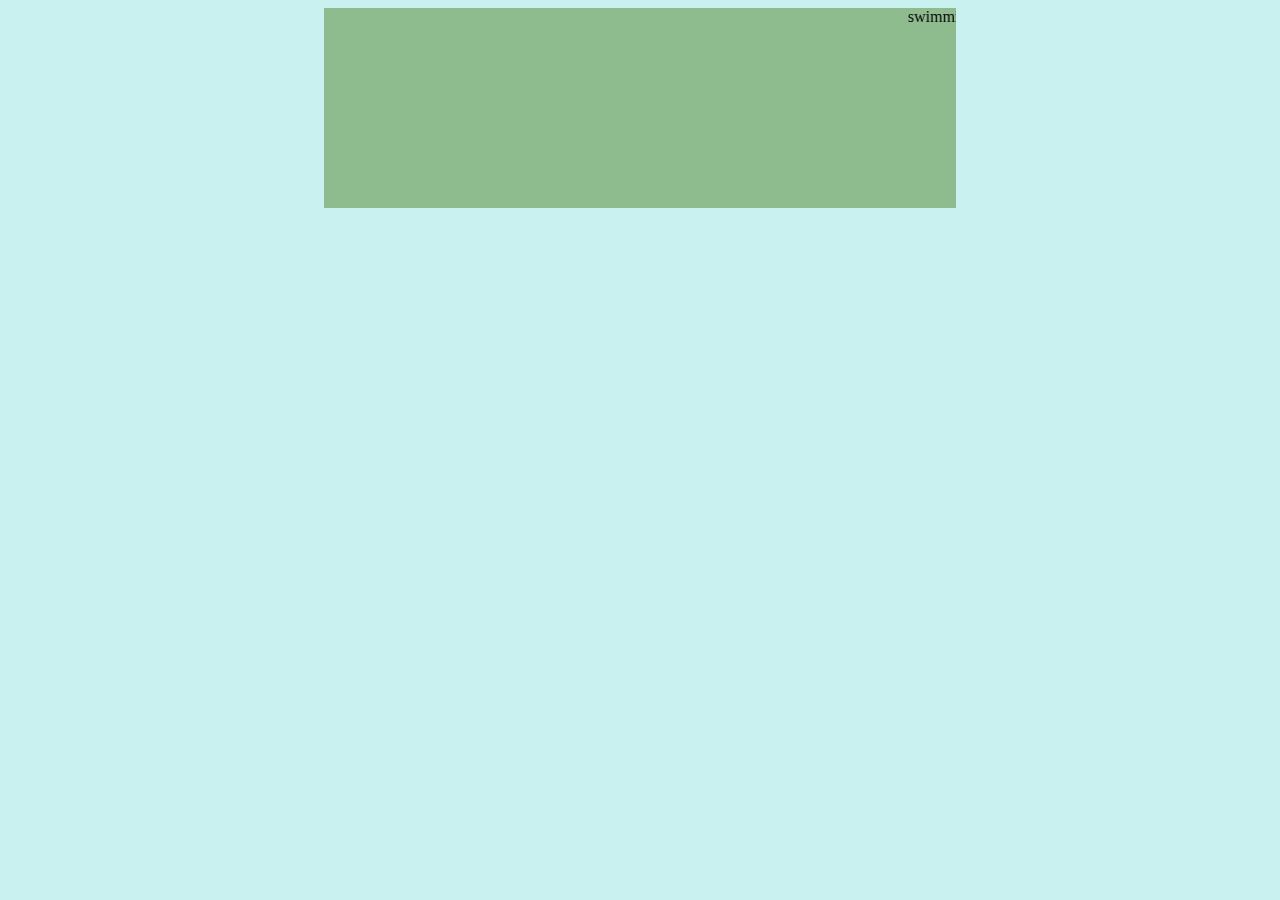
<file: notice.html>
<!DOCTYPE html>
<html>
<head>
  <title><b><i>NOTICE BOARD<b><i></title>
 </head>
 <body style="background-color:#c8f1f0">
       <center>
            <marquee bgcolor="DarkSeaGreen" width="50%" height="200px"
              <a href="">swimming class to resume on further notice</a>
         </center>
         
    </body>
</html>
</file>
<file: Booking slots page/styles.css>
*{
  margin: 0;
  padding: 0;
  box-sizing: border-box;
}
body{
  font-family: Montserrat;
}
.header{
  font-weight: bold;
  font-size: 3vw;
  display: flex;
  align-items: center;
  justify-content: center;
  padding-bottom: 3vw;
  padding-top: 2vw;
}
.byline, .book{
  display: flex;
  align-items: center;
  justify-content: center;
  padding-bottom: 2vw;
  font-size: 2vw;
}/*
.gym{
  padding-top: 4vw;
}
.gym-text{
  font-family: Montserrat;
  font-size: 1.5vw;
  padding: 2.5vw;
  position: absolute;
  top: 30%;
  left: 17%;
}
img{
  position: absolute;
  left: 10%;
  height: 25%;
  width: 25%;
  top: 40%;
}

.col-sm-6{
  margin-left: 1vw;
}
</file>
<file: Marketplace/styles.css>
*{
  margin: 0;
  padding: 0;
  box-sizing: border-box;
}
body{
  font-family: Montserrat;
}
.header, .byline{
  font-weight: bold;
  display: flex;
  align-items: center;
  justify-content: center;


}
.header{
  font-size: 3vw;
  color: #800080;
    padding-top: 4vw;
      padding-bottom: 3vw;
}
.byline{
  font-size: 2vw;
    padding-bottom: 6vw;
}
.profile-pic{
  height: 50px;
  width: 50px;
  position: absolute;
  bottom: 10px;
  left: 200px;
  border-radius: 50%;
}
.col-sm-1{
  margin-left: 8vw;
}
.col-sm-2{
  margin-left: 20vw;
}
.col-sm-3{
  margin-left: 12vw;
}
.home{
  color: #800080;
  border-color: #800080;
  position: absolute;
  right: 0;
}
</file>
